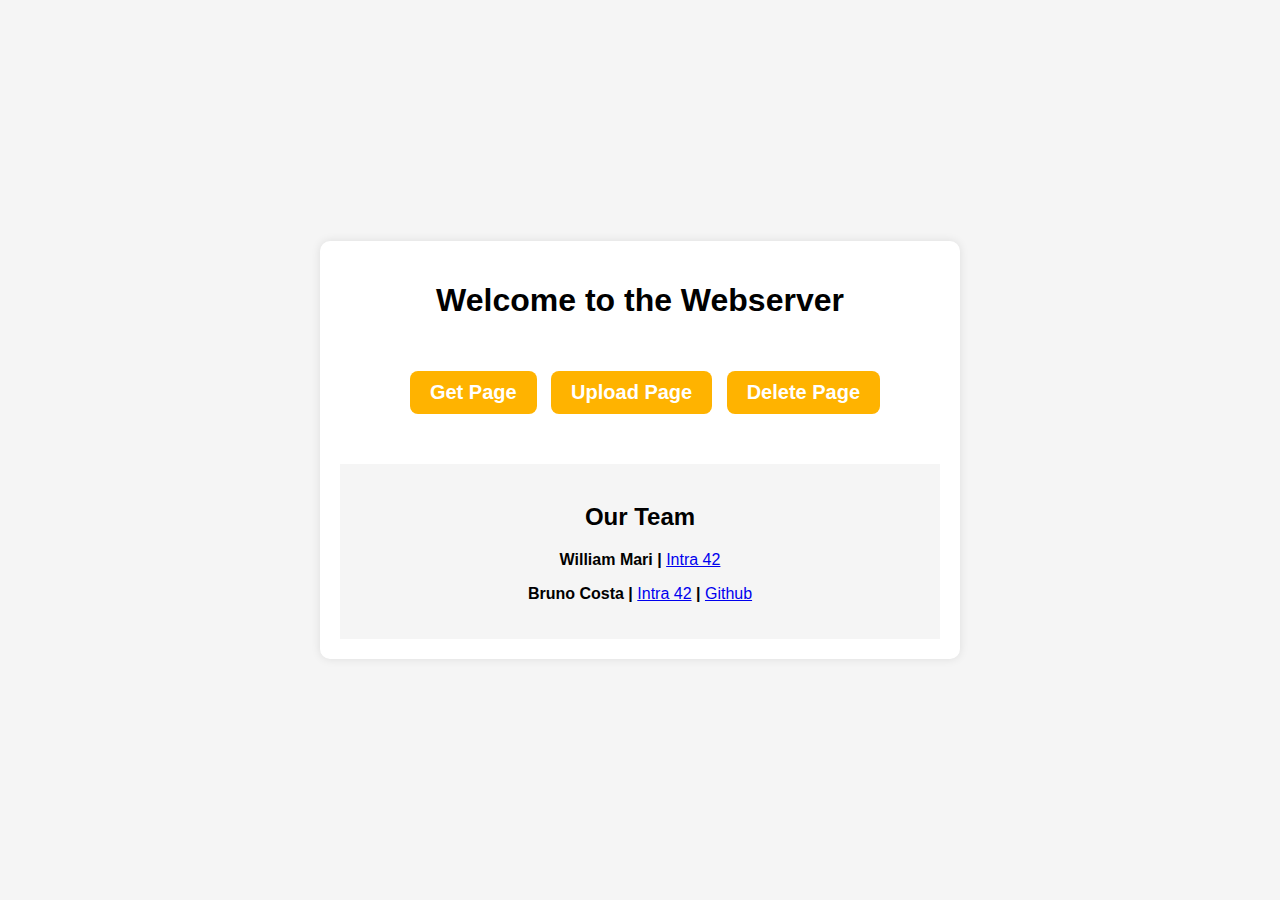
<file: html_pages/index.html>
<!DOCTYPE html>
<html lang="en">

<head>
	<meta charset="UTF-8">
	<meta http-equiv="X-UA-Compatible" content="IE=edge">
	<meta name="viewport" content="width=device-width, initial-scale=1.0">
	<title>Webserver Home</title>
	<style>
		body {
			font-family: Arial, sans-serif;
			display: flex;
			justify-content: center;
			align-items: center;
			height: 100vh;
			margin: 0;
			background-color: #f5f5f5;
		}

		.container {
			text-align: center;
			max-width: 600px;
			width: 100%;
			background-color: #ffffff;
			padding: 20px;
			border-radius: 10px;
			box-shadow: 0px 0px 10px 0px rgba(0, 0, 0, 0.1);
		}

		.btn {
			font-size: 20px;
			background-color: #ffb300;
			color: white;
			padding: 10px 20px;
			border: none;
			border-radius: 8px;
			cursor: pointer;
			margin-bottom: 20px;
			margin-left: 10px;
			margin-top: 30px;
		}

		.team-section {
			text-align: center;
			padding: 20px;
			background-color: #f5f5f5;
			margin-top: 30px; /* Add margin-top to create space between buttons and team section */
		}

	</style>
</head>
<link rel="icon" href="favicon.ico" type="image/x-icon">

<body>
    <div class="container">
    	<h1>Welcome to the Webserver</h1>
        	<a href="get.html"><button class="btn"><b>Get Page</b></button></a>
        	<a href="post.html"><button class="btn"><b>Upload Page</b></button></a>
        	<a href="delete.html"><button class="btn"><b>Delete Page</b></button></a>
    <div class="team-section">
        <h2>Our Team</h2>
            <p><b>William Mari |</b> <a href="https://profile.intra.42.fr/users/wmari">Intra 42</a>
			<p><b>Bruno Costa |</b> <a href="https://profile.intra.42.fr/users/bsilva-c">Intra 42</a> <b>|</b> <a href="https://github.com/BrunoCostaGH">Github</a></p>
    </div>
    </div>
</body>

</html>
</file>
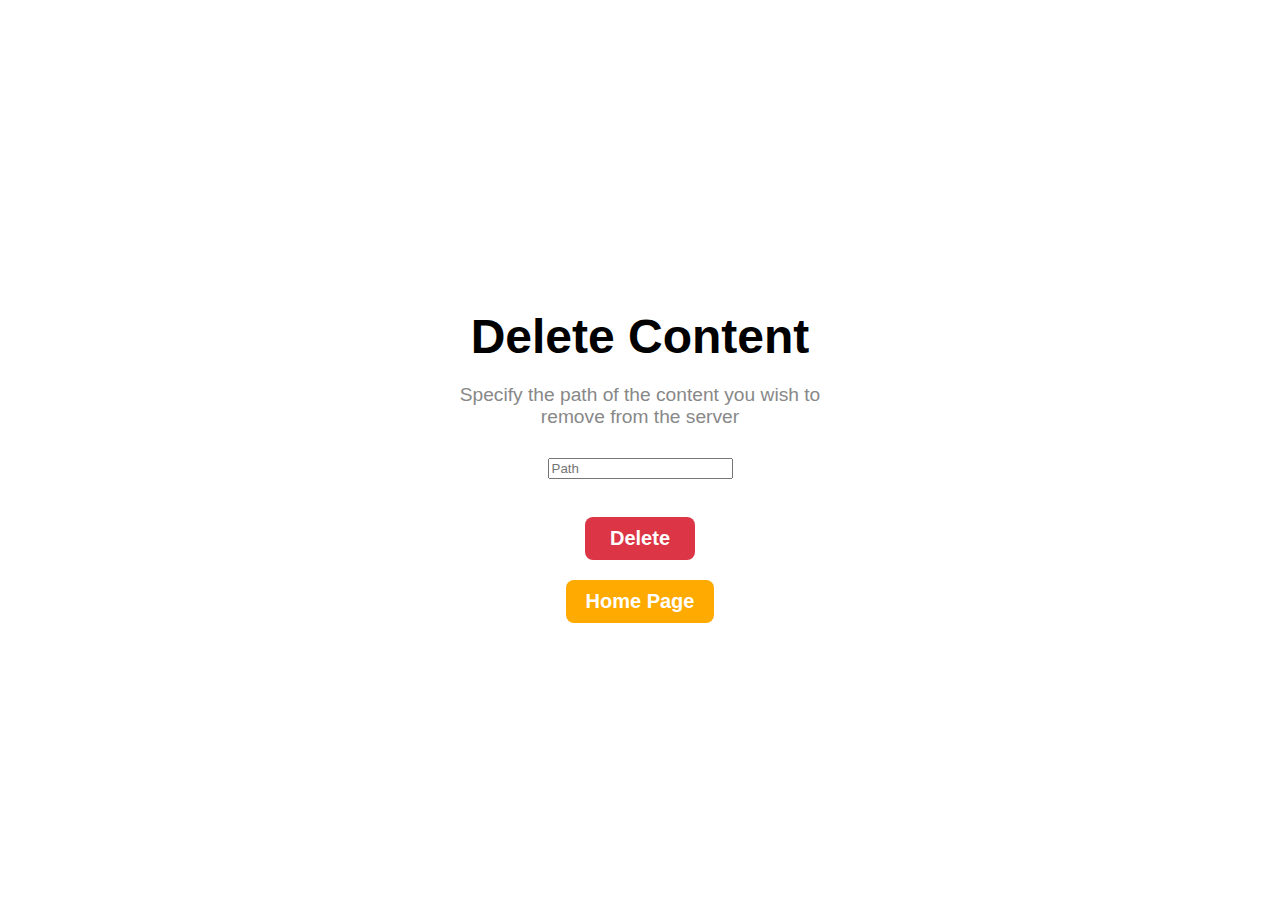
<file: html_pages/delete.html>
<!DOCTYPE html>
<html lang="en">

<head>
    <meta charset="UTF-8">
    <meta http-equiv="X-UA-Compatible" content="IE=edge">
    <meta name="viewport" content="width=device-width, initial-scale=1.0">
    <title>DELETE</title>
    <style>
        body {
            font-family: Arial, sans-serif;
            display: flex;
            justify-content: center;
            align-items: center;
            height: 100vh;
            margin: 0;
        }

        .container {
            text-align: center;
            max-width: 400px;
            width: 100%;
        }

        h1 {
            font-size: 3em;
            margin-bottom: 10px;
        }

        p {
            font-size: 1.2em;
            color: #888;
            margin-bottom: 30px;
        }

        .delete-btn {
            font-size: 20px;
            background-color: #dc3545;
            color: white;
            padding: 10px 25px;
            border: none;
            border-radius: 8px;
            cursor: pointer;
            margin-top: 20px;
            margin-bottom: 20px;
        }

        .home-btn {
            font-size: 20px;
            background-color: #ffaa00;
            color: white;
            padding: 10px 20px;
            border: none;
            border-radius: 8px;
            cursor: pointer;
        }
    </style>
</head>
<link rel="icon" href="favicon.ico" type="image/x-icon">
	
<body>
    <div class="container">
        <h1>Delete Content</h1>
        <p>Specify the path of the content you wish to remove from the server</p>
        <label for="file-name"></label><input type="text" id="file-name" placeholder="Path">
        <br>
		<br>
        <div id="message"></div>
        <button class="delete-btn" onclick="deleteFile()"><b>Delete</b></button>
        <br>
        <a href="index.html"><button class="home-btn"><b>Home Page</b></button></a>
    </div>

    <script>
        document.getElementById("file-name").addEventListener("input", function() {
            let fileName = this.value;

            // Ensure the first characters are "/", "./", or "../"
            if (fileName !== "" &&
                (fileName[0] !== '.' && !fileName.startsWith("/")) &&
                (!fileName.startsWith("../") ||
                (fileName[1] !== '.' && !fileName.startsWith("./")))) {
                {
                    document.getElementById("message").textContent = "Path must start with \"/\", \"./\", or \"../\"";
                    this.style.outline = "2px solid red";
                }
            } else {
                document.getElementById("message").textContent = "";
                this.style.outline = ""; // Reset outline to default
            }
        });

        function deleteFile()
		{
            let fileName = document.getElementById("file-name").value;

            if (!fileName)
			{
                document.getElementById("message").textContent = "Please enter the path to the content you want to delete";
                return;
            }

            fetch(`${fileName}`,
			{
                method: 'DELETE',
                headers:
				{
                    'Content-Type': 'application/json'
                },
            })

			.then(response => {
                if (response.ok)
                    document.getElementById("message").textContent = fileName + " has been deleted successfully";
				else
                    document.getElementById("message").textContent = "Failed to delete " + fileName;
            })
        }
    </script>
</body>

</html>
</file>
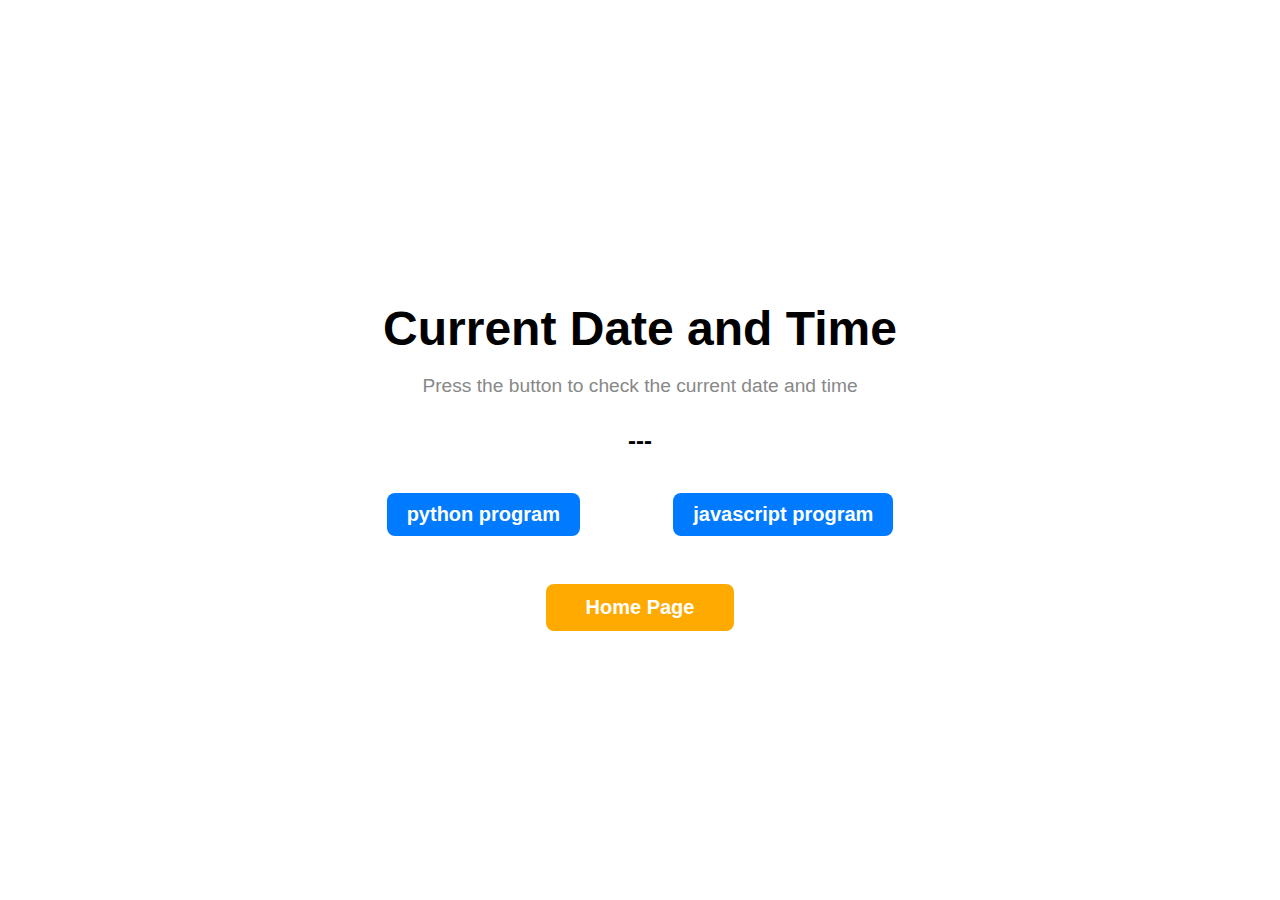
<file: html_pages/get.html>
<!DOCTYPE html>
<html lang="en">

<head>
	<meta charset="UTF-8">
	<meta http-equiv="X-UA-Compatible" content="IE=edge">
	<meta name="viewport" content="width=device-width, initial-scale=1.0">
	<title>GET</title>
	<style>
		body {
			font-family: Arial, sans-serif;
			display: flex;
			justify-content: center;
			align-items: center;
			height: 100vh;
			margin: 0;
		}

		.container {
            text-align: center;
			max-width: 600px;
			width: 100%;
			background-color: #ffffff;
			padding: 20px;
			border-radius: 10px;
		}

		.button-container {
			display: flex;
			justify-content: space-around;
		}
        
        .form-inline {
            margin: 0 0;
        }


		h1 {
			font-size: 3em;
			margin-bottom: 10px;
		}

		p {
			font-size: 1.2em;
			color: #888;
			margin-bottom: 30px;
		}

		.date-time {
			font-size: 1.5em;
			font-weight: bold;
			margin-bottom: 20px;
		}

		.get-btn {
			font-size: 20px;
			font-weight: bold;
			background-color: #007bff;
			color: white;
			padding: 10px 20px;
			border: none;
			border-radius: 8px;
			cursor: pointer;
			margin-bottom: 10px;
		}

		.home-btn {
			font-size: 20px;
			background-color: #ffaa00;
			color: white;
			padding: 12px 40px;
			border: none;
			border-radius: 8px;
			cursor: pointer;
            margin-top: 20px;
		}
	</style>
</head>
<link rel="icon" href="favicon.ico" type="image/x-icon">

<body>
	<div class="container">
		<h1>Current Date and Time</h1>
		<p>Press the button to check the current date and time</p>

		<div class="date-time" id="date-time-js">---</div>

		<div class="button-container">

			<form class="form-inline" action="/cgi-bin/cgi_get.py" method="GET">
				<br>
				<input class="get-btn" type="submit" value="python program">
			</form>

			<form class="form-inline" action="/cgi-bin/cgi_get.js" method="GET">
				<br>
				<input class="get-btn" type="submit" value="javascript program">
			</form>

		</div>

		<br>
		<a href="index.html"><button class="home-btn"><b>Home Page</b></button></a>
	</div>
</body>
</html>
</file>
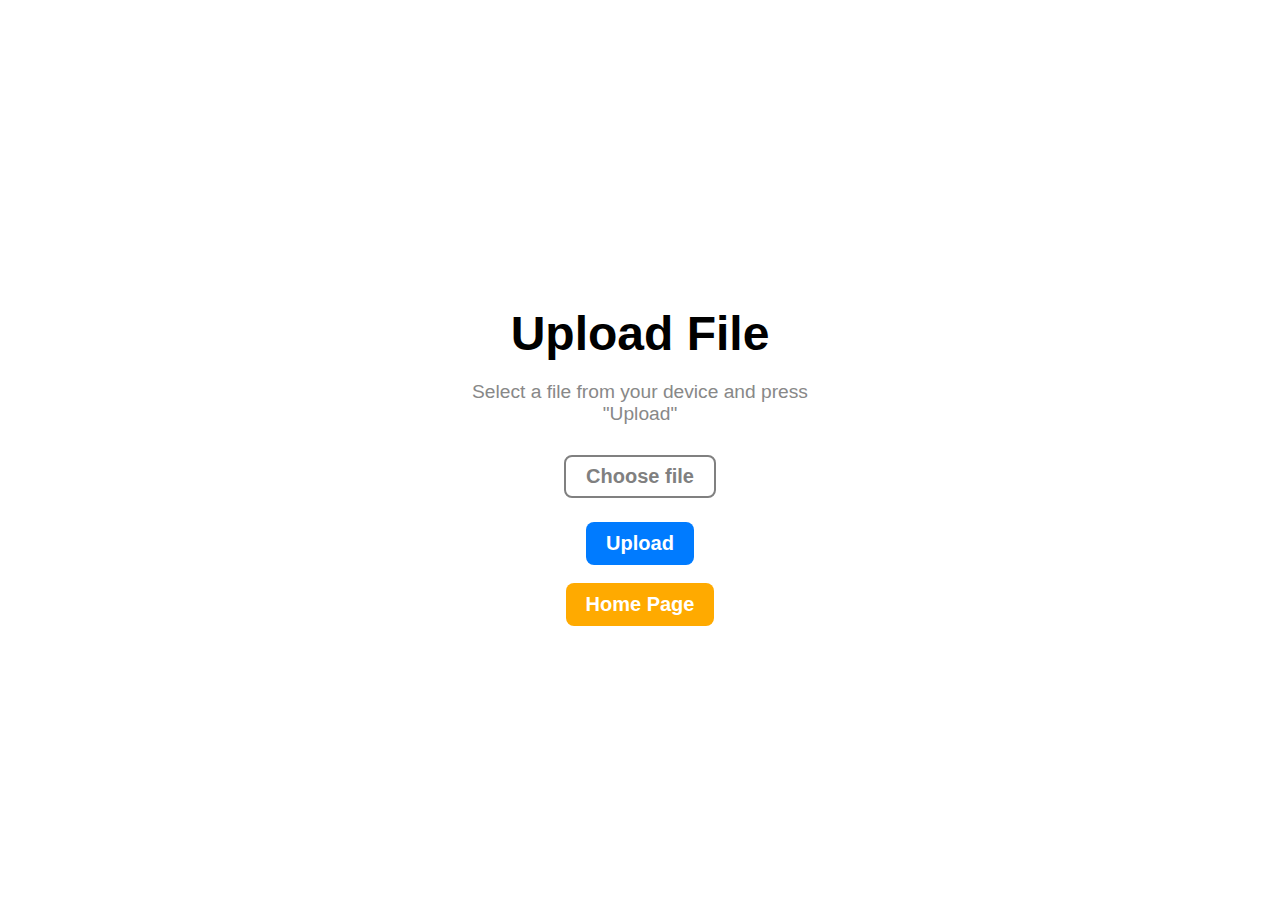
<file: html_pages/post.html>
<!DOCTYPE html>
<html lang="en">

<head>
	<meta charset="UTF-8">
	<meta http-equiv="X-UA-Compatible" content="IE=edge">
	<meta name="viewport" content="width=device-width, initial-scale=1.0">
	<title>POST</title>
	<style>
		body {
			font-family: Arial, sans-serif;
			display: flex;
			justify-content: center;
			align-items: center;
			height: 100vh;
			margin: 0;
		}

		.container {
			text-align: center;
			max-width: 400px;
			width: 100%;
		}

		h1 {
			font-size: 3em;
			margin-bottom: 10px;
		}

		p {
			font-size: 1.2em;
			color: #888;
			margin-bottom: 30px;
		}

		.upload-btn-wrapper {
			position: relative;
			overflow: hidden;
			display: inline-block;
			margin-bottom: 20px;
			cursor: pointer;
		}

		.btn {
			border: 2px solid gray;
			color: gray;
			background-color: white;
			padding: 8px 20px;
			border-radius: 8px;
			font-size: 20px;
			font-weight: bold;
		}

		.upload-btn-wrapper input[type=file] {
			font-size: 100px;
			position: absolute;
			left: 0;
			top: 0;
			opacity: 0;
            cursor: pointer;
		}

		.btn-submit {
			font-size: 20px;
			font-weight: bold;
			background-color: #007bff;
			color: white;
			padding: 10px 20px;
			border: none;
			border-radius: 8px;
			cursor: pointer;
		}

		.home-btn {
			font-size: 20px;
			background-color: #ffaa00;
			color: white;
			padding: 10px 20px;
			border: none;
			border-radius: 8px;
			cursor: pointer;
		}
	</style>
</head>
<link rel="icon" href="favicon.ico" type="image/x-icon">

<body>
	<div class="container">
		<h1>Upload File</h1>
		<p>Select a file from your device and press "Upload"</p>
		<form action="/cgi-bin/cgi_post.py" method="POST" id="uploadForm" enctype="multipart/form-data" onsubmit="return validateForm()">
			<div class="upload-btn-wrapper">
				<button class="btn">Choose file</button>
				<input type="file" name="filename" id="fileInput"/>
			</div>
			<br>
			<input class="btn-submit" type="submit" value="Upload">
		</form>
		<br>
		<a href="index.html"><button class="home-btn"><b>Home Page</b></button></a>
	</div>

	<script>
		function validateForm()
		{
			let fileInput = document.getElementById("fileInput");
			let fileName = fileInput.value;
			
			if (!fileName)
			{
				alert("Please choose a file to upload");
				return false;
			}
			return true;
		}
	</script>
</body>

</html>
</file>
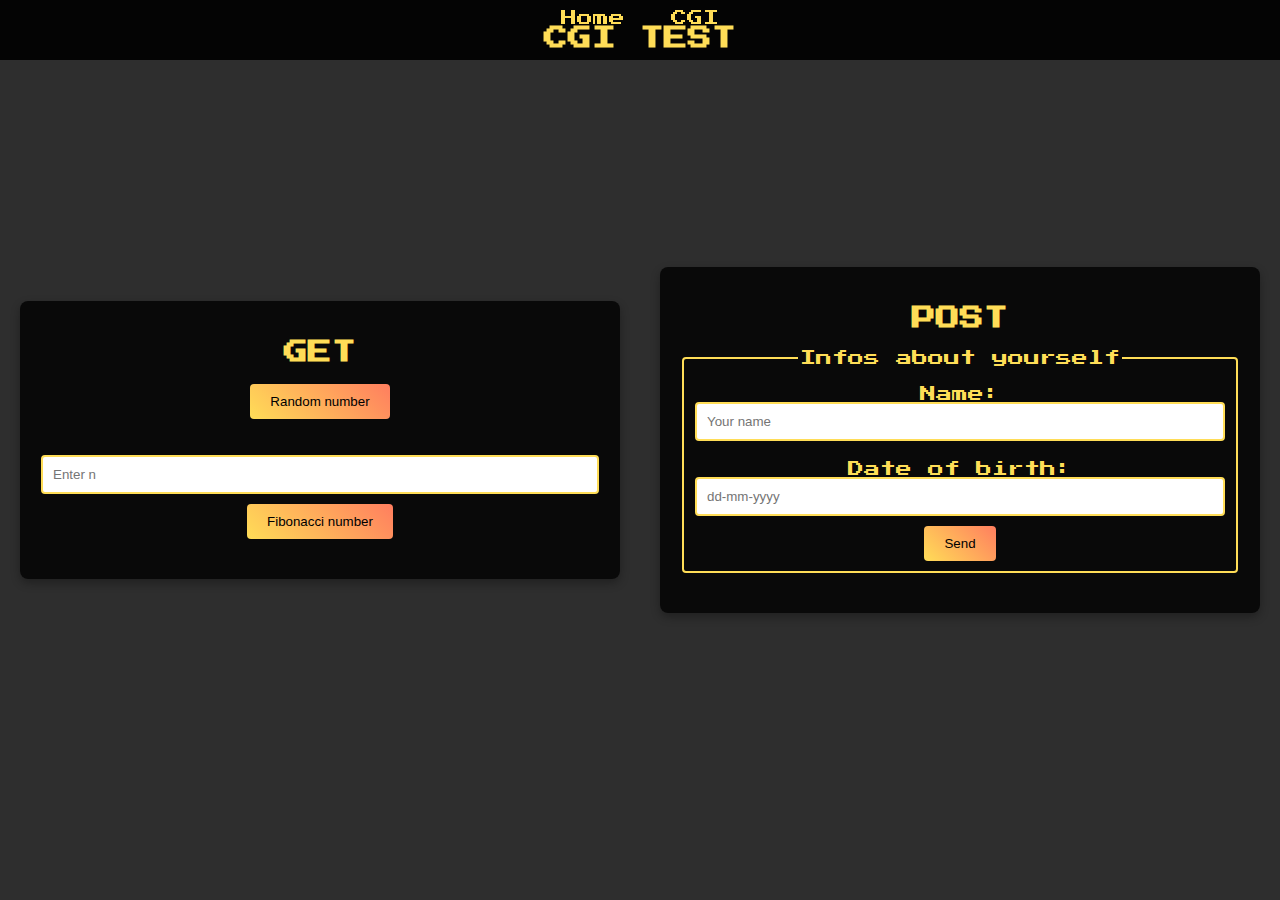
<file: www/cgi.html>
<!DOCTYPE html>
<html lang="en">

<head>
    <meta charset="UTF-8">
    <meta name="viewport" content="width=device-width, initial-scale=1.0">
    <title>Webserv 2000 - CGI Test</title>
    <link rel="stylesheet" type="text/css" href="styles.css">
    <link rel="icon" href="assets/favicon.ico">
    <link href="https://fonts.googleapis.com/css2?family=Press+Start+2P&display=swap" rel="stylesheet">
</head>

<body>
    <header>
        <nav>
            <ul>
                <li><a href="index.html">Home</a></li>
                <li><a href="cgi.html">CGI</a></li>
            </ul>
        </nav>
        <h1>CGI TEST</h1>
    </header>

    <main class="flex-container">
        <section class="test-box">
            <h2>GET</h2>
            <form action="/cgi-bin/random_number.cgi" method="GET">
                <button type="submit">Random number</button>
            </form>
            <br>
            <form action="/cgi-bin/fibonacci.cgi" method="GET">
                <input type="text" name="n" size="3" placeholder="Enter n">
                <button type="submit">Fibonacci number</button>
            </form>
        </section>

        <section class="test-box">
            <h2>POST</h2>
            <form action="/cgi-bin/input.py" method="POST">
                <fieldset>
                    <legend>Infos about yourself</legend>
                    <label for="name">Name:</label>
                    <input type="text" name="name" size="10" placeholder="Your name">
                    <br>
                    <label for="date-of-birth">Date of birth:</label>
                    <input type="text" name="date-of-birth" placeholder="dd-mm-yyyy" size="10">
                    <br>
                    <button type="submit">Send</button>
                </fieldset>
            </form>
        </section>
    </main>
</body>

</html>
</file>
<file: www/styles.css>
body {
    font-family: 'Press Start 2P', cursive;
    background: #2e2e2e;
    margin: 0;
    padding: 0;
    color: #fff;
}

header {
    position: fixed;
    width: 100%;
    top: 0;
    left: 0;
    background: rgba(0, 0, 0, 0.9);
    padding: 10px 0;
    text-align: center;
    z-index: 1000;
}

header h1 {
    margin: 0;
    font-size: 1.5em;
    color: #ffdd57;
}

nav ul {
    list-style-type: none;
    padding: 0;
    margin: 0;
}

nav ul li {
    display: inline;
    margin: 0 15px;
}

nav ul li a {
    text-decoration: none;
    color: #ffdd57;
    font-size: 1em;
    transition: color 0.3s ease;
}

nav ul li a:hover {
    color: #feb47b;
}

main {
    padding-top: 80px;
    display: flex;
    justify-content: center;
    align-items: center;
    height: 80vh;
    flex-wrap: wrap;
}

.test-box {
    background: rgba(0, 0, 0, 0.8);
    padding: 20px;
    border-radius: 8px;
    box-shadow: 0 4px 10px rgba(0, 0, 0, 0.3);
    text-align: center;
    margin: 20px;
    flex: 1;
    min-width: 280px;
}

h2 {
    color: #ffdd57;
    margin-bottom: 20px;
}

form {
    margin-bottom: 20px;
}

input[type="text"] {
    margin-bottom: 10px;
    padding: 10px;
    border: 2px solid #ffdd57;
    border-radius: 4px;
    width: calc(100% - 26px); /* Adjust width to fit inside padding and border */
    color: #000;
}

button {
    background: linear-gradient(45deg, #ffdd57, #ff7e5f);
    color: black;
    padding: 10px 20px;
    border: none;
    border-radius: 4px;
    cursor: pointer;
    transition: transform 0.2s ease;
}

button:hover {
    transform: scale(1.1);
}

fieldset {
    border: 2px solid #ffdd57;
    border-radius: 4px;
    padding: 10px;
}

legend {
    color: #ffdd57;
}

label {
    display: block;
    margin-top: 10px;
    color: #ffdd57;
}
</file>
